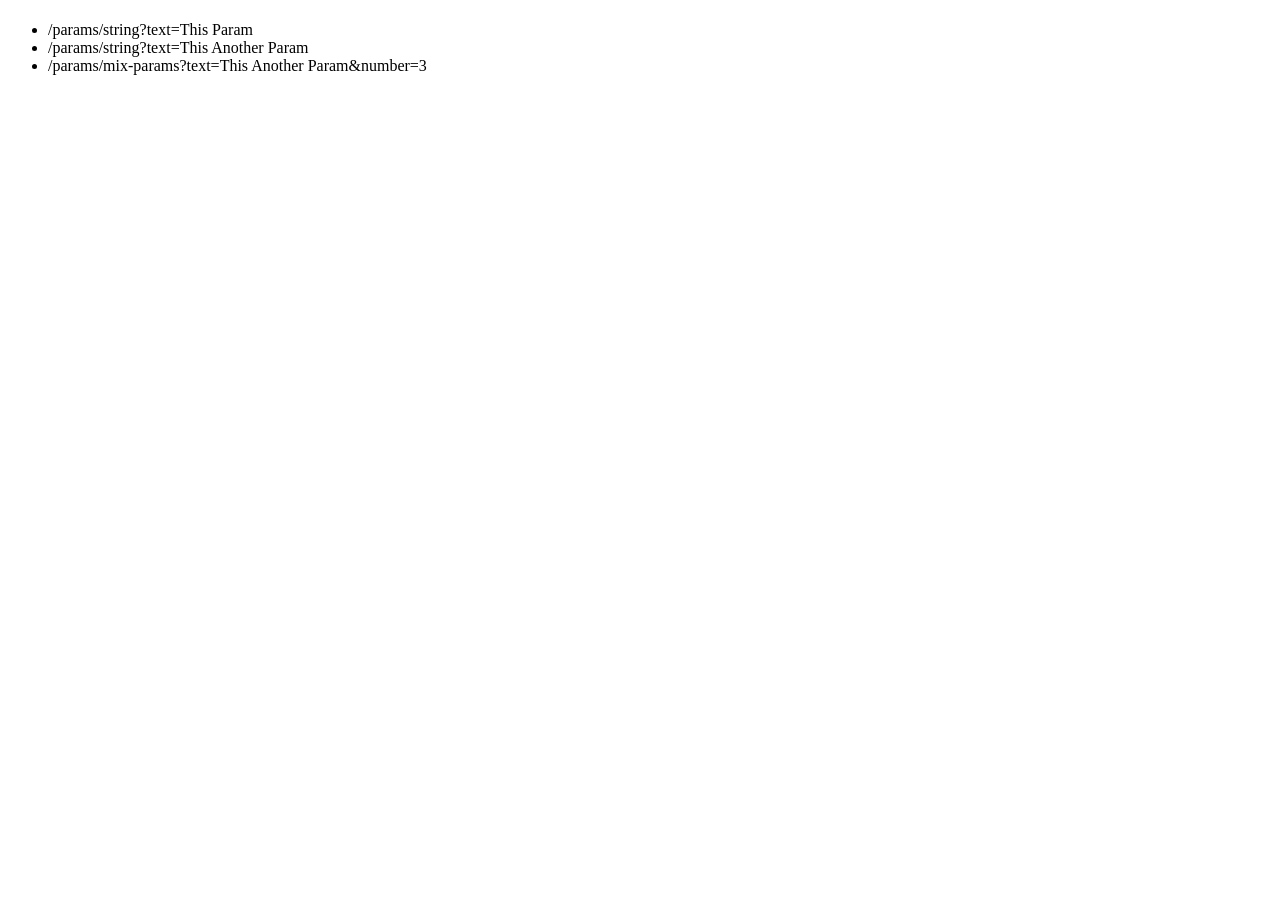
<file: src/main/resources/templates/params/index.html>
<!DOCTYPE html>
<html xmlns:th="http://www.thymeleaf.org">
<head>
    <meta charset="UTF-8">
    <title th:text="${title}"></title>
</head>
<body>
<h1 th:text="${title}"></h1>
<ul>
    <li><a th:href="@{/params/string(text='This param')}">/params/string?text=This Param</a></li>
    <li><a th:href="@{/params/string(text='This Another Param')}">/params/string?text=This Another Param</a></li>
    <li><a th:href="@{/params/mix-params(text='This Another Param', number=3)}">/params/mix-params?text=This Another Param&number=3</a></li>
</ul>
</body>
</html>
</file>
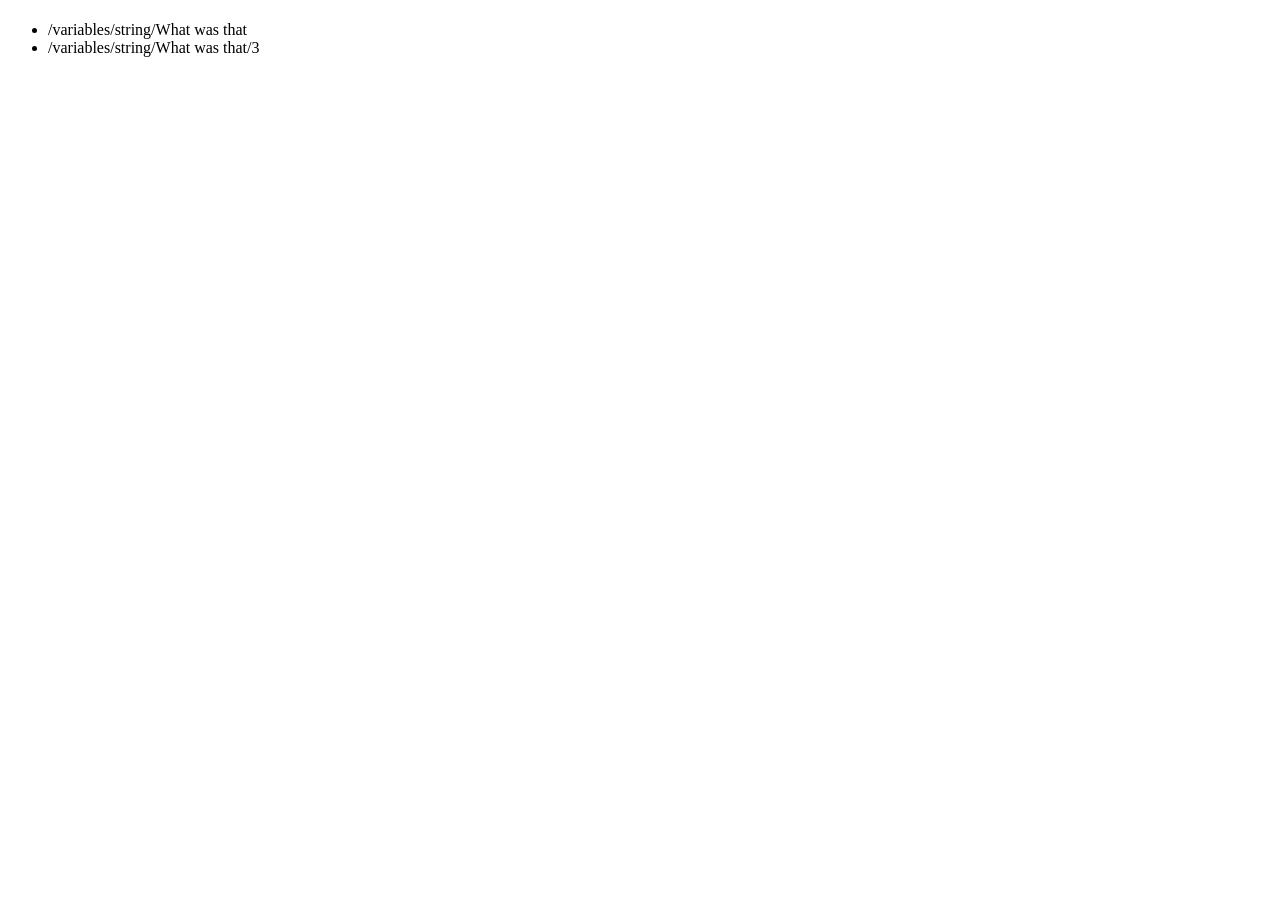
<file: src/main/resources/templates/variables/index.html>
<!DOCTYPE html>
<html xmlns:th="http://www.thymeleaf.org">
<head>
    <meta charset="UTF-8">
    <title th:text="${title}"></title>
</head>
<body>
<h1 th:text="${title}"></h1>
<ul>
    <li><a th:href="@{/variables/string/} + 'What was that'">/variables/string/What was that</a></li>
    <li><a th:href="@{/variables/string/} + 'What was that'+ '/3'">/variables/string/What was that/3</a></li>
</ul>
</body>
</html>
</file>
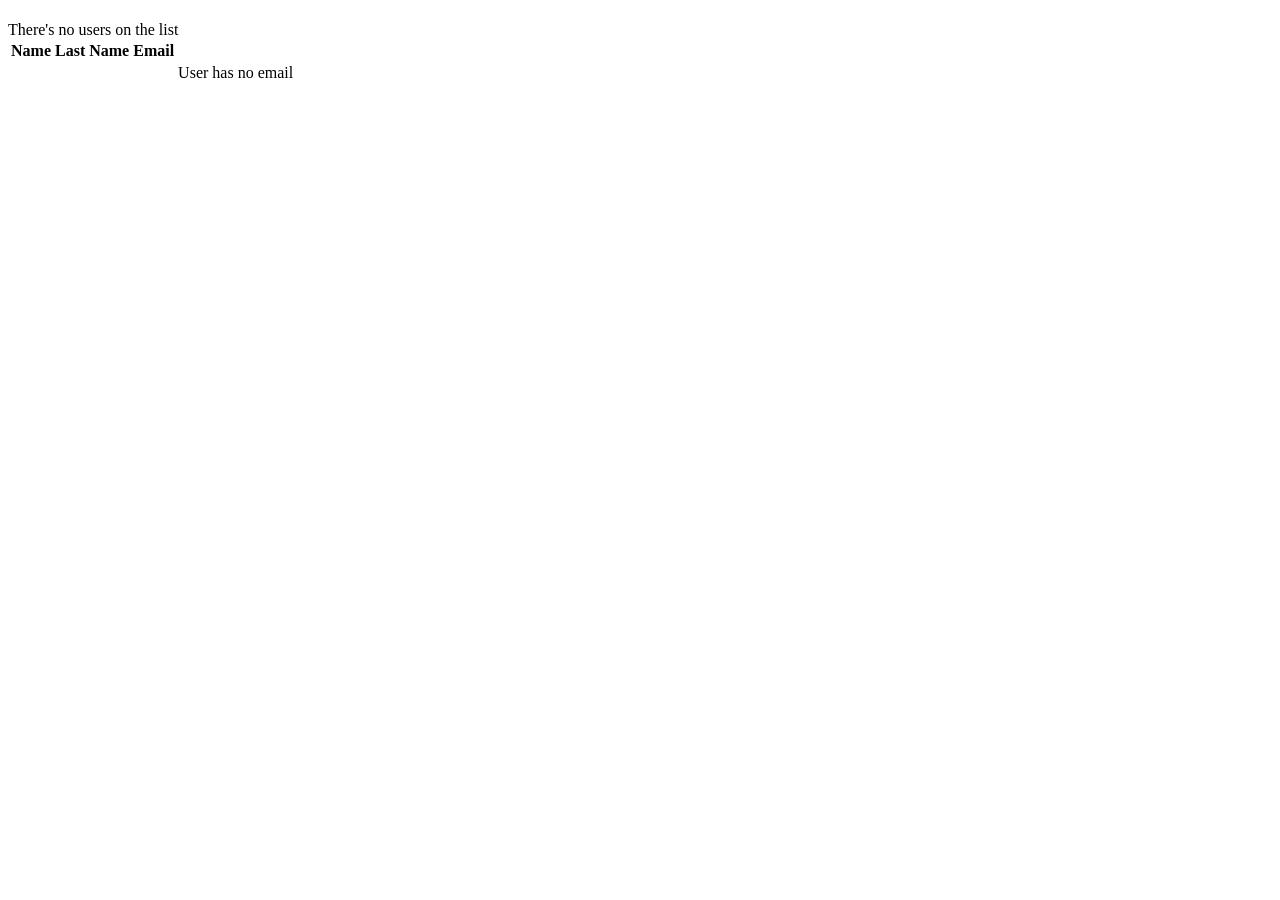
<file: src/main/resources/templates/list.html>
<!DOCTYPE html>
<html xmlns:th="http://www.thymeleaf.org">
<head>
    <meta charset="UTF-8">
    <title th:text="${title}"></title>
</head>
<body>
<h1 th:text="${title}"></h1>
<div th:if="${users.size()==0}">There's no users on the list</div>
<table th:if="${users.size()>=0}">
    <thead>
        <tr>
            <th>Name</th>
            <th>Last Name</th>
            <th>Email</th>
        </tr>
    </thead>
    <tbody>
        <tr th:each="user: ${users}">
            <td th:text="${user.name}"></td>
            <td th:text="${user.lastname}"></td>
            <td th:if="${user.email}" th:text="${user.email}"></td>
            <td th:if="${user.email == null}">User has no email</td>
        </tr>
    </tbody>
</table>
</body>
</html>
</file>
